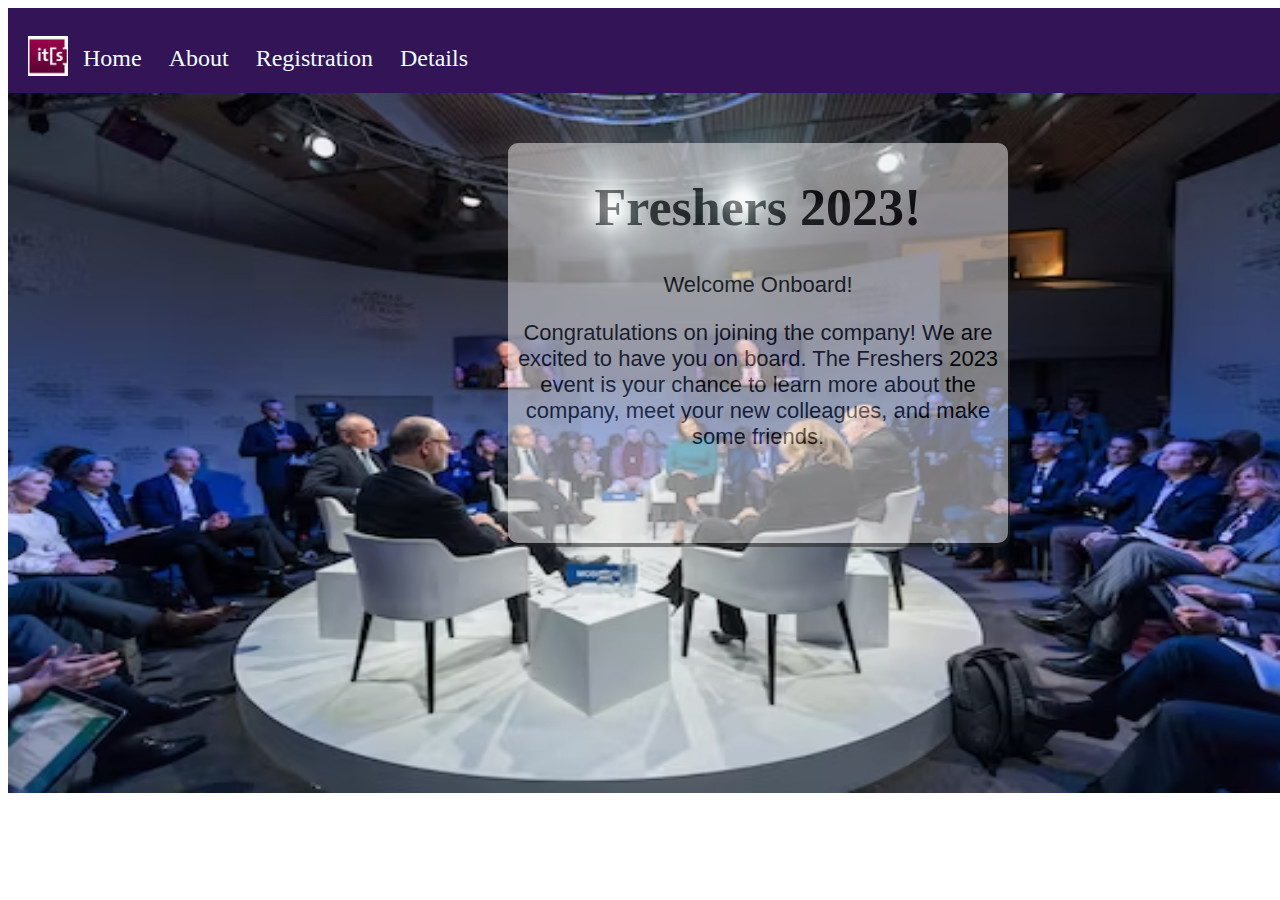
<file: index.html>
<!DOCTYPE html>
<html>

<head>
    <title>Freshers 2023!</title>
    <link rel="stylesheet" href="style.css">
</head>

<body>
    <div class="main">
        <div class="header">
            <div class="logo">
            <img id="logo"src="logo.jpeg">
            </div>
            <div class="header-content">
                <a href="index.html" class="nav">Home</a>
                <a href="about.html"  class="nav">About</a >
                <a href="Registration.html"  class="nav">Registration</a>
                <a href="details.html"  class="nav">Details</a>
            </div>
            
        </div>
        <div class="background">
            <div class="greetings">
                <h1>Freshers 2023!</h1>
                <p>Welcome Onboard!</p>
                <p>Congratulations on joining the company! We are excited to have you on board. The Freshers 2023 event is your chance to learn more about the company, meet your new colleagues, and make some friends.</p>
            </div>
            <img id="bg"src="bg5.avif">
            
        </div>
        
    </div>


</body>

</html>
</file>
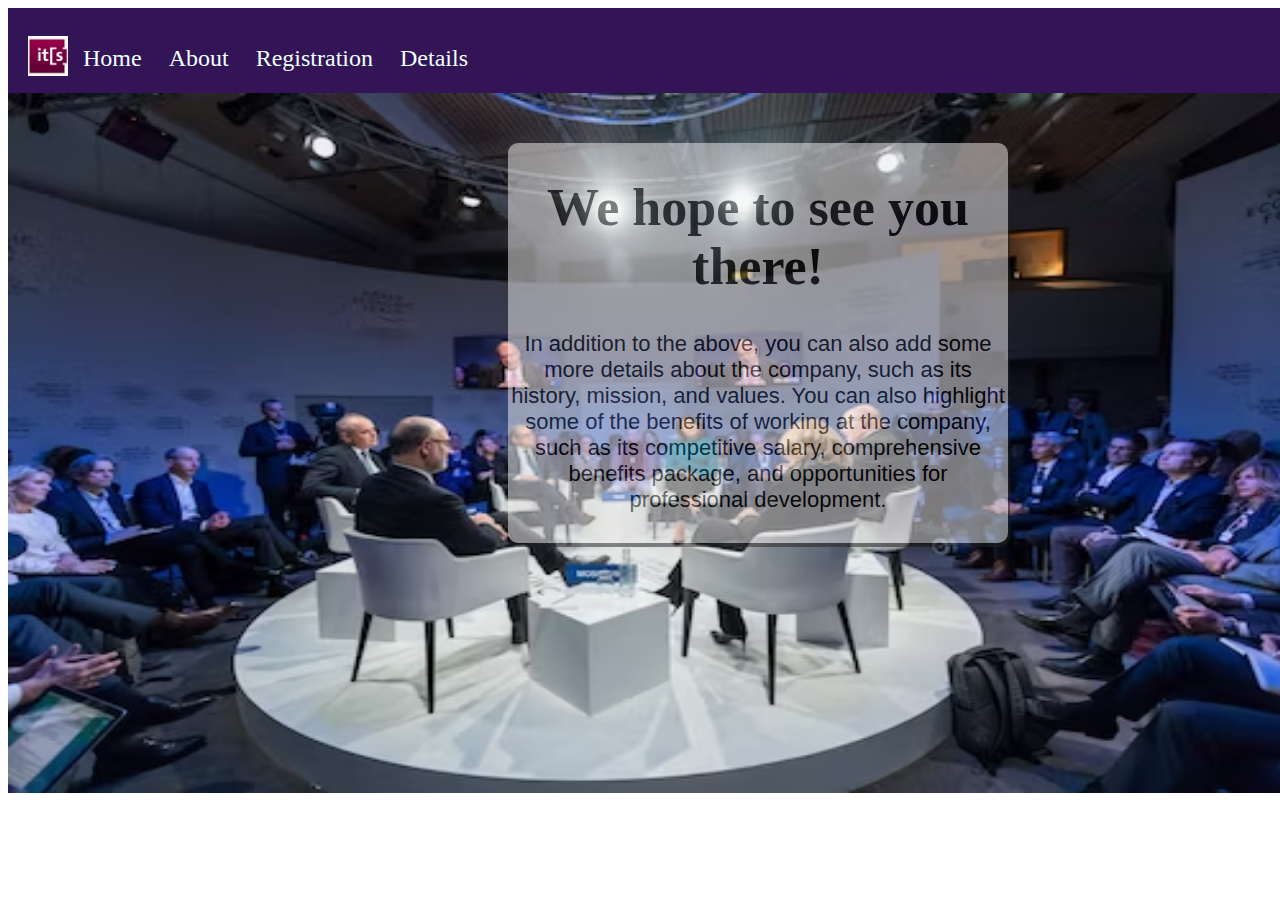
<file: about.html>
<!DOCTYPE html>
<html>

<head>
    <title>Freshers 2023!</title>
    <link rel="stylesheet" href="style.css">
</head>

<body>
    <div class="main">
        <div class="header">
            <div class="logo">
            <img id="logo"src="logo.jpeg">
            </div>
            <div class="header-content">
                <a href="index.html" class="nav">Home</a>
                <a href=""  class="nav">About</a >
                <a href="Registration.html"  class="nav">Registration</a>
                <a href=""  class="nav">Details</a>
            </div>
            
        </div>
        <div class="background">
            <div class="greetings">
                <h1>We hope to see you there!</h1>
                <p> In addition to the above, you can also add some more details about the company, such as its history, mission, and values. You can also highlight some of the benefits of working at the company, such as its competitive salary, comprehensive benefits package, and opportunities for professional development.</p>
            </div>
            </div>
            <img id="bg"src="bg5.avif">
            
        </div>
        
    </div>


</body>

</html>
</file>
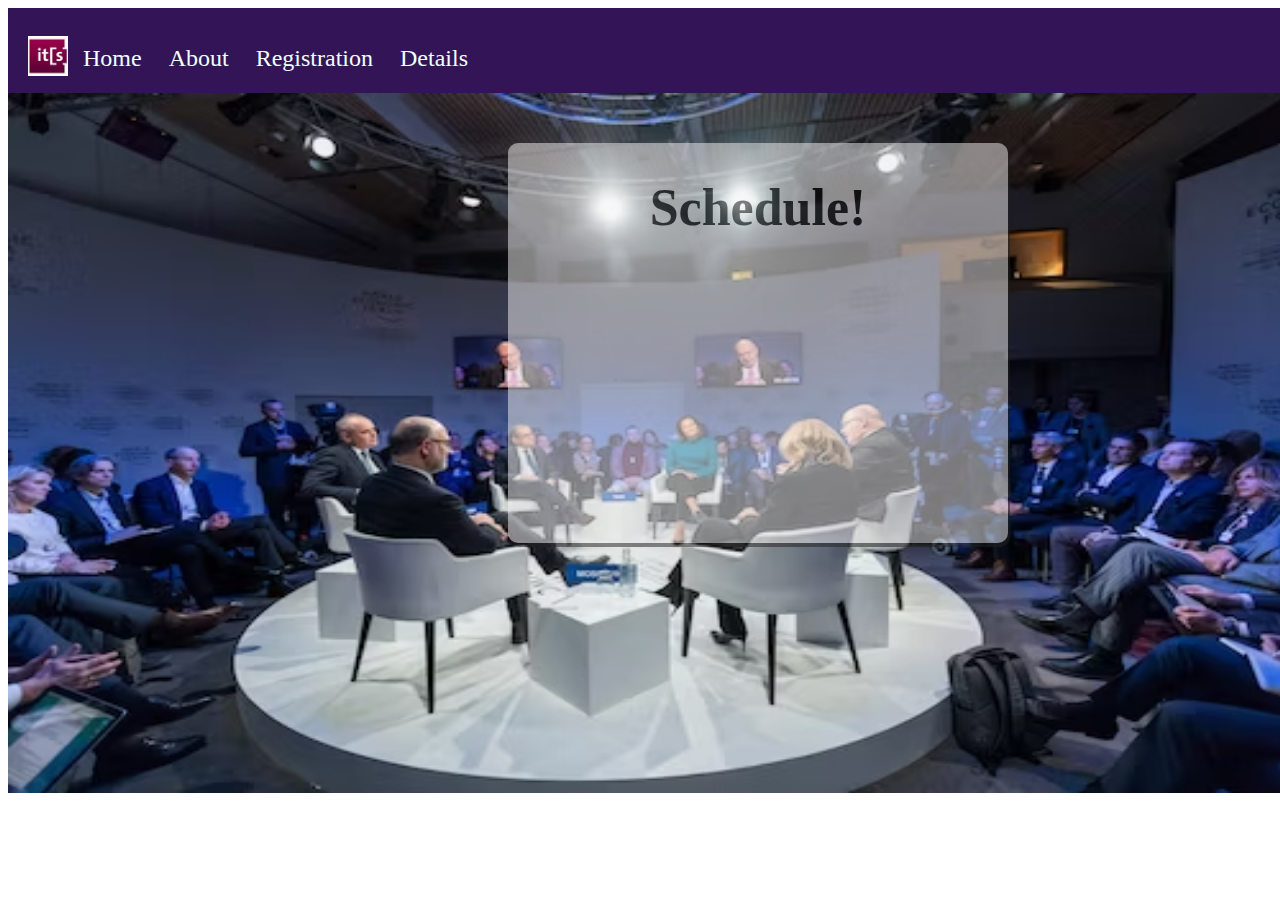
<file: details.html>
<!DOCTYPE html>
<html>

<head>
    <title>Freshers 2023!</title>
    <link rel="stylesheet" href="style.css">
</head>

<body>
    <div class="main">
        <div class="header">
            <div class="logo">
            <img id="logo"src="logo.jpeg">
            </div>
            <div class="header-content">
                <a href="index.html" class="nav">Home</a>
                <a href=""  class="nav">About</a >
                <a href="Registration.html"  class="nav">Registration</a>
                <a href=""  class="nav">Details</a>
            </div>
            
        </div>
        <div class="background">
            <div class="greetings">
                <h1>Schedule!</h1>
                <p></p>
            </div>
            <img id="bg"src="bg5.avif">
            
        </div>
        
    </div>


</body>

</html>
</file>
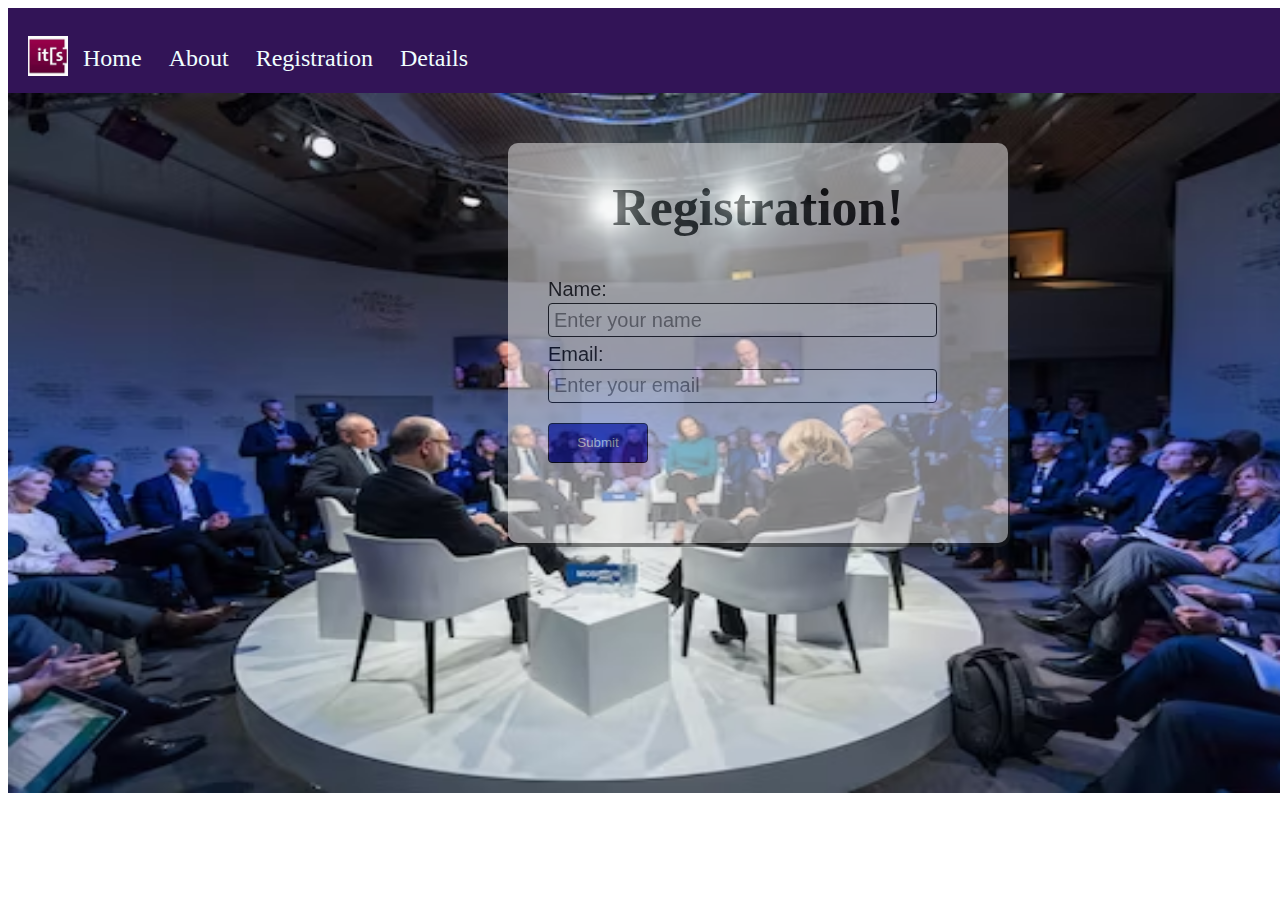
<file: Registration.html>
<!DOCTYPE html>
<html>

<head>
    <title>Freshers 2023!</title>
    <link rel="stylesheet" href="style.css">
</head>

<body>
    <div class="main">
        <div class="header">
            <div class="logo">
            <img id="logo"src="logo.jpeg">
            </div>
            <div class="header-content">
                <a href="" class="nav">Home</a>
                <a href=""  class="nav">About</a >
                <a href="Registration.html"  class="nav">Registration</a>
                <a href=""  class="nav">Details</a>
            </div>
            
        </div>
        <div class="background">
            <div class="greetings">
                <h1>Registration!</h1>
                <form class="form-control">
                    <label class="label">Name:</label><br>
                    <input placeholder="Enter your name"><br>
                    <label class="label">Email:</label><br>
                    <input placeholder="Enter your email"><br>
                    <button>Submit</button>
                    
                </form>
                
            </div>
            <img id="bg"src="bg5.avif">
            
        </div>
        
    </div>


</body>

</html>
</file>
<file: style.css>
body{
    width:100%;
    height: 100%;
    overflow-x: hidden;

}
h1{
    font-family: Georgia, 'Times New Roman', Times, serif;
    font-weight: 600;
}
p{
    font-family:Verdana, Geneva, Tahoma, sans-serif;
    font-weight: 400;
    font-size: 22px;
}
.background{
    width:100%;
    height: inherit;
    width:100%;
    height: 700px;
    position: absolute;
    align-items: center;
}
#bg{
    width:100%;
    height: 700px;
    position: absolute;

}
.header{
    display: flex;
    align-items: center;

    padding: 20px 5px 5px 20px;
    width: 100%;
    height: 60px;
    position:sticky;
    background: #321457;
}
.logo{
    z-index: 2;
    position:relative;
}
#logo{
    width: 40px;
    height: 40px;
}
.header-content{
    width: 400px;
    display: flex;
    flex-direction: row;
    flex-wrap: wrap;
    justify-content:space-between;
    color: azure;
    font-size: 24px;
    line-height: 26px;

}
.nav{
    margin-left: 15px;
    text-decoration: none;
    color: azure;
}
.greetings{
    margin-top: 50px;
    margin-left: 500px;
    border-radius: 10px;
    box-shadow: 2px 4px #202020;
    
    width: 500px;
    height: 400px;
    background: #f5f3f3;
    position: absolute;
    opacity:0.5;
    z-index: 10;
    align-items: center;
    text-align: center;
    font-family:'Segoe UI', Tahoma, Geneva, Verdana, sans-serif;
    font-size: 26px;

}
.form-control{
    margin-left: 40px;
    text-align: left;

}
.label{
    font-size: 20px;
    font-family: 'Gill Sans', 'Gill Sans MT', Calibri, 'Trebuchet MS', sans-serif;
}
input{
    width: 380px;
    height: 30px;
    padding-left: 5px;
    display: inline;
    border: 1px solid #000;
    border-radius: 4px;
    font-family: 'Gill Sans', 'Gill Sans MT', Calibri, 'Trebuchet MS', sans-serif;
    font-size: 20px;
}
button{
    margin-top: 20px;
    width: 100px;
    height: 40px;
    border-radius: 4px;
    color:azure;
    border: 1px solid #000;
    background: #2222ae;
}
</file>
